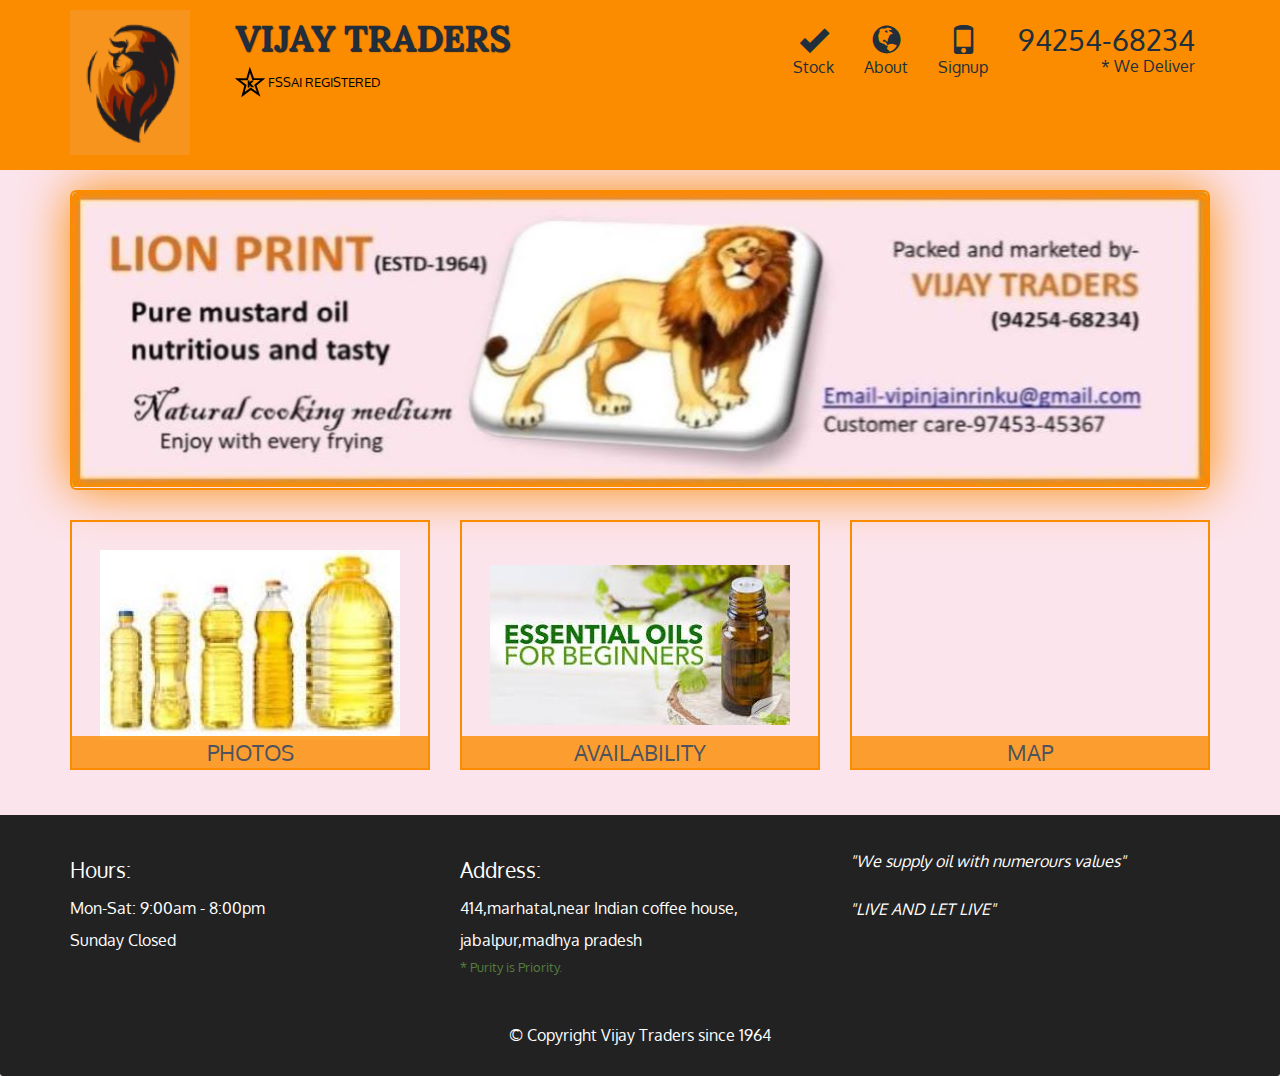
<file: vj project/index.html>
<!doctype html>
<html lang="en">
  <head>
    <meta charset="utf-8">
    <meta http-equiv="X-UA-Compatible" content="IE=edge">
    <meta name="viewport" content="width=device-width, initial-scale=1">
    <title>vijay traders</title>
    <link rel="stylesheet" href="css/bootstrap.min.css">
    <link rel="stylesheet" href="css/styles.css">
    <link href='https://fonts.googleapis.com/css?family=Oxygen:400,300,700' rel='stylesheet' type='text/css'>
    <link href='https://fonts.googleapis.com/css?family=Lora' rel='stylesheet' type='text/css'>
  </head>
<body>
  <header>
    <nav id="header-nav" class="navbar navbar-default">
      <div class="container">
        <div class="navbar-header">
          <a href="index.html" class="pull-left visible-md visible-lg">
            <div id="logo-img"></div>
          </a>
          <div class="navbar-brand">
            <a href="index.html"><h1>VIJAY TRADERS</h1></a>
            <p>
               <img src="images/star-k-logo.png" alt="Registration">
               <span>Fssai registered</span>
            </p>
          </div>
          <button id="navbarToggle" type="button" class="navbar-toggle collapsed" data-toggle="collapse" data-target="#collapsable-nav" aria-expanded="false">
            <span class="sr-only">Toggle navigation</span>
            <span class="icon-bar"></span>
            <span class="icon-bar"></span>
            <span class="icon-bar"></span>
          </button>
        </div>
        <div id="collapsable-nav" class="collapse navbar-collapse">
           <ul id="nav-list" class="nav navbar-nav navbar-right">
            <li class="visible-xs active">
              <a href="index.html">
                <span class="glyphicon glyphicon-home"></span> Home</a>
            </li>
            <li>
              <a href="photos.html">
                <span class="glyphicon glyphicon-ok" aria-hidden="true"></span><br class="hidden-xs"> Stock</a>
            </li>
            <li>
              <a href="#">
                <span class="glyphicon glyphicon-globe" aria-hidden="true"></span><br class="hidden-xs"> About</a>
            </li>
            <li>
              <a href="#">
                <span class="glyphicon glyphicon-phone" aria-hidden="true"></span><br class="hidden-xs"> Signup</a>
            </li>
            <li id="phone" class="hidden-xs">
              <a href="tel:94254-68234">
                <span>94254-68234</span></a><div>* We Deliver</div>
            </li>
          </ul><!-- #nav-list -->
        </div><!-- .collapse .navbar-collapse -->
      </div><!-- .container -->
    </nav><!-- #header-nav -->
  </header>
  <div id="call-btn" class="visible-xs">
    <a class="btn" href="tel:410-602-5008">
    <span class="glyphicon glyphicon-earphone"></span>
    94254-68234
    </a>
  </div>
  <div id="xs-deliver" class="text-center visible-xs">* We Deliver</div>
  <div id="main-content" class="container">
    <div class="jumbotron">
      <img src="images/label_768.jpg" alt="label" class="img-responsive visible-xs">
    </div>
     <div id="home-tiles" class="row">
      <div class="col-md-4 col-sm-6 col-xs-12">
        <a href="photos.html"><div id="photos-tile"><span>Photos</span></div></a>
      </div>
      <div class="col-md-4 col-sm-6 col-xs-12">
        <a href="availability.html"><div id="specials-tile"><span>Availability</span></div></a>
      </div>
      <div class="col-md-4 col-sm-12 col-xs-12">
        <a href="https://www.google.com/maps/place/Malaviya+Chowk,+Awadhpuri,+Marhatal,+Jabalpur,+Madhya+Pradesh+482002/@23.1689137,79.9298391,17z/data=!3m1!4b1!4m5!3m4!1s0x3981ae105fa8e553:0x83a24d21c27c1859!8m2!3d23.1689088!4d79.9320278" target="_blank">
          <div id="map-tile">
            <iframe src="https://www.google.com/maps/embed?pb=!1m18!1m12!1m3!1d3668.0352447786813!2d79.92983911439688!3d23.168913716658036!2m3!1f0!2f0!3f0!3m2!1i1024!2i768!4f13.1!3m3!1m2!1s0x3981ae105fa8e553%3A0x83a24d21c27c1859!2sMalaviya%20Chowk%2C%20Awadhpuri%2C%20Marhatal%2C%20Jabalpur%2C%20Madhya%20Pradesh%20482002!5e0!3m2!1sen!2sin!4v1592202387141!5m2!1sen!2sin" width="100%" height="250" frameborder="0" style="border:0;" allowfullscreen="" aria-hidden="false" tabindex="0"></iframe>" width="600" height="450" frameborder="0" style="border:0;" allowfullscreen="" aria-hidden="false" tabindex="0"></iframe>" width="100%" height="250" frameborder="0" style="border:0" allowfullscreen></iframe>
            <span>Map</span>
          </div>

        </a>
      </div>
    </div>
  </div>
  <footer class="panel-footer">
    <div class="container">
      <div class="row">
        <section id="hours" class="col-sm-4">
          <span>Hours:</span><br>
          Mon-Sat: 9:00am - 8:00pm<br>
          Sunday Closed
          <hr class="visible-xs">
        </section>
        <section id="address" class="col-sm-4">
          <span>Address:</span><br>
          414,marhatal,near Indian coffee house,<br>
          jabalpur,madhya pradesh
          <p>* Purity is Priority.</p>
          <hr class="visible-xs">
        </section>
        <section id="testimonials" class="col-sm-4">
          <p>"We supply oil with numerours values"</p>
          <p>"LIVE AND LET LIVE"</p>
        </section>
      </div>
      <div class="text-center">&copy; Copyright Vijay Traders since 1964</div>
    </div>
  </footer>
  <!-- jQuery (Bootstrap JS plugins depend on it) -->
  <script src="js/jquery-2.1.4.min.js"></script>
  <script src="js/bootstrap.min.js"></script>
  <script src="js/script.js"></script>
</body>
</html>
</file>
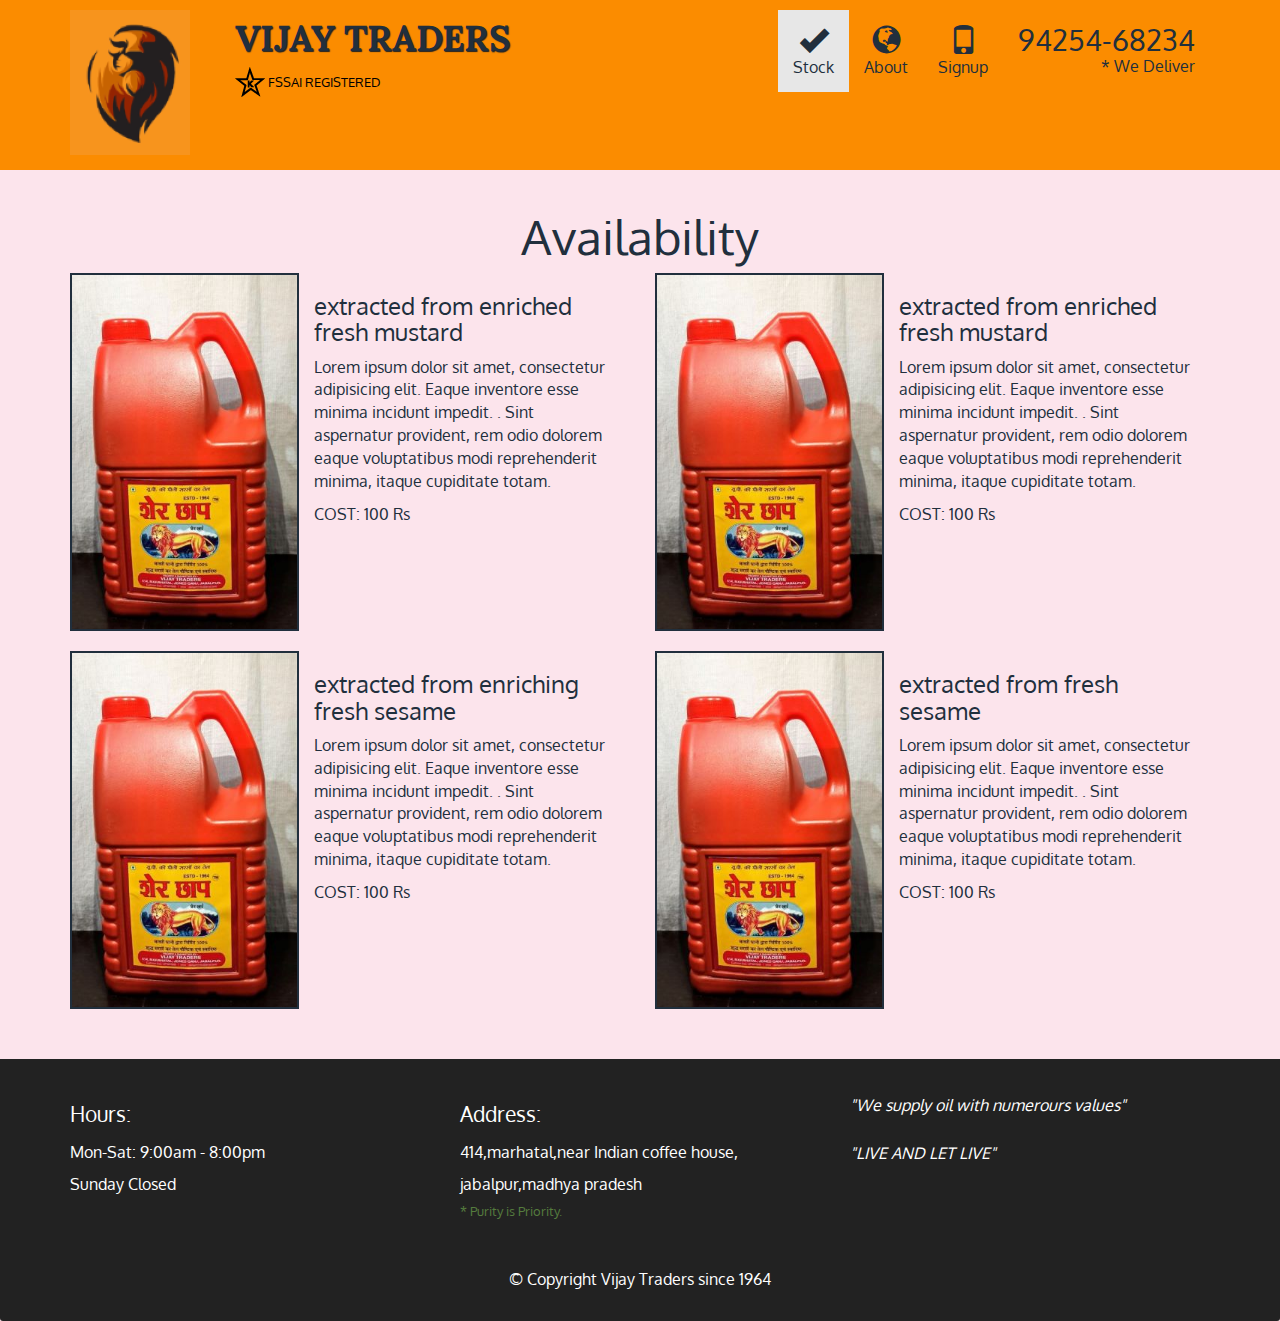
<file: vj project/availability.html>
<!doctype html>
<html lang="en">
  <head>
    <meta charset="utf-8">
    <meta http-equiv="X-UA-Compatible" content="IE=edge">
    <meta name="viewport" content="width=device-width, initial-scale=1">
    <title>vijay traders</title>
    <link rel="stylesheet" href="css/bootstrap.min.css">
    <link rel="stylesheet" href="css/styles.css">
    <link href='https://fonts.googleapis.com/css?family=Oxygen:400,300,700' rel='stylesheet' type='text/css'>
    <link href='https://fonts.googleapis.com/css?family=Lora' rel='stylesheet' type='text/css'>
  </head>
<body>
  <header>
    <nav id="header-nav" class="navbar navbar-default">
      <div class="container">
        <div class="navbar-header">
          <a href="index.html" class="pull-left visible-md visible-lg">
            <div id="logo-img"></div>
          </a>
          <div class="navbar-brand">
            <a href="index.html"><h1>VIJAY TRADERS</h1></a>
            <p>
               <img src="images/star-k-logo.png" alt="Registration">
               <span>Fssai registered</span>
            </p>
          </div>
          <button id="navbarToggle" type="button" class="navbar-toggle collapsed" data-toggle="collapse" data-target="#collapsable-nav" aria-expanded="false">
            <span class="sr-only">Toggle navigation</span>
            <span class="icon-bar"></span>
            <span class="icon-bar"></span>
            <span class="icon-bar"></span>
          </button>
        </div>
        <div id="collapsable-nav" class="collapse navbar-collapse">
           <ul id="nav-list" class="nav navbar-nav navbar-right">
            <li class="visible-xs">
              <a href="index.html">
                <span class="glyphicon glyphicon-home"></span> Home</a>
            </li>
            <li class="active">
              <a href="photos.html">
                <span class="glyphicon glyphicon-ok" aria-hidden="true"></span><br class="hidden-xs"> Stock</a>
            </li>
            <li>
              <a href="#">
                <span class="glyphicon glyphicon-globe" aria-hidden="true"></span><br class="hidden-xs"> About</a>
            </li>
            <li>
              <a href="#">
                <span class="glyphicon glyphicon-phone" aria-hidden="true"></span><br class="hidden-xs"> Signup</a>
            </li>
            <li id="phone" class="hidden-xs">
              <a href="tel:94254-68234">
                <span>94254-68234</span></a><div>* We Deliver</div>
            </li>
          </ul><!-- #nav-list -->
        </div><!-- .collapse .navbar-collapse -->
      </div><!-- .container -->
    </nav><!-- #header-nav -->
  </header>
  <div id="call-btn" class="visible-xs">
    <a class="btn" href="tel:410-602-5008">
    <span class="glyphicon glyphicon-earphone"></span>
    94254-68234
    </a>
  </div>
  <div id="xs-deliver" class="text-center visible-xs">* We Deliver</div>
  <div id="main-content" class="container">
     <h2 id="availability-title" class="text-center">Availability</h2>
      <section class="row">
      <div class="Stock-tile col-md-6">
        <div class="row">
          <div class="col-sm-5">
            <div class="stock-photo">
              <img class="img-responsive" width="250" height="150" src="images/5L.jpg" alt="Item">
            </div>
          </div>
          <div class="stock-description col-sm-7">
            <h3 class="Stock-title">extracted from enriched fresh mustard</h3>
            <p class="Stock-details">Lorem ipsum dolor sit amet, consectetur adipisicing elit. Eaque inventore esse minima incidunt impedit. . Sint aspernatur provident, rem odio dolorem eaque voluptatibus modi reprehenderit minima, itaque cupiditate totam.</p>
            <p>COST: 100 Rs</p>
          </div>
        </div>
        <hr class="visible-xs">
      </div>

      <div class="Stock-tile col-md-6">
        <div class="row">
          <div class="col-sm-5">
            <div class="stock-photo">
              <img class="img-responsive" width="250" height="150" src="images/5L.jpg" alt="Item">
            </div>
          </div>
          <div class="stock-description col-sm-7">
            <h3 class="Stock-title">extracted from enriched fresh mustard</h3>
            <p class="Stock-details">Lorem ipsum dolor sit amet, consectetur adipisicing elit. Eaque inventore esse minima incidunt impedit. . Sint aspernatur provident, rem odio dolorem eaque voluptatibus modi reprehenderit minima, itaque cupiditate totam.</p>
            <p>COST: 100 Rs</p>
          </div>
        </div>
        <hr class="visible-xs">
      </div>
      <!-- Add after every 2nd menu-item-tile -->
      <div class="clearfix visible-lg-block visible-md-block"></div>

      <div class="Stock-tile col-md-6">
        <div class="row">
          <div class="col-sm-5">
            <div class="stock-photo">
              <img class="img-responsive" width="250" height="150" src="images/5L.jpg" alt="Item">
            </div>
          </div>
          <div class="stock-description col-sm-7">
            <h3 class="Stock-title">extracted from enriching fresh sesame</h3>
            <p class="Stock-details">Lorem ipsum dolor sit amet, consectetur adipisicing elit. Eaque inventore esse minima incidunt impedit. . Sint aspernatur provident, rem odio dolorem eaque voluptatibus modi reprehenderit minima, itaque cupiditate totam.</p>
            <p>COST: 100 Rs</p>
          </div>
        </div>
        <hr class="visible-xs">
      </div>

      <div class="Stock-tile col-md-6">
        <div class="row">
          <div class="col-sm-5">
            <div class="stock-photo">
              <img class="img-responsive" width="250" height="150" src="images/5L.jpg" alt="Item">
            </div>
          </div>
          <div class="stock-description col-sm-7">
            <h3 class="Stock-title">extracted from fresh sesame</h3>
            <p class="Stock-details">Lorem ipsum dolor sit amet, consectetur adipisicing elit. Eaque inventore esse minima incidunt impedit. . Sint aspernatur provident, rem odio dolorem eaque voluptatibus modi reprehenderit minima, itaque cupiditate totam.</p>
            <p>COST: 100 Rs</p>
          </div>
        </div>
        <hr class="visible-xs">
      </div>
      <!-- Add after every 2nd menu-item-tile -->
      <div class="clearfix visible-lg-block visible-md-block"></div>

      
    </section>
  </div>
  <footer class="panel-footer">
    <div class="container">
      <div class="row">
        <section id="hours" class="col-sm-4">
          <span>Hours:</span><br>
          Mon-Sat: 9:00am - 8:00pm<br>
          Sunday Closed
          <hr class="visible-xs">
        </section>
        <section id="address" class="col-sm-4">
          <span>Address:</span><br>
          414,marhatal,near Indian coffee house,<br>
          jabalpur,madhya pradesh
          <p>* Purity is Priority.</p>
          <hr class="visible-xs">
        </section>
        <section id="testimonials" class="col-sm-4">
          <p>"We supply oil with numerours values"</p>
          <p>"LIVE AND LET LIVE"</p>
        </section>
      </div>
      <div class="text-center">&copy; Copyright Vijay Traders since 1964</div>
    </div>
  </footer>
  <!-- jQuery (Bootstrap JS plugins depend on it) -->
  <script src="js/jquery-2.1.4.min.js"></script>
  <script src="js/bootstrap.min.js"></script>
  <script src="js/script.js"></script>
</body>
</html>
</file>
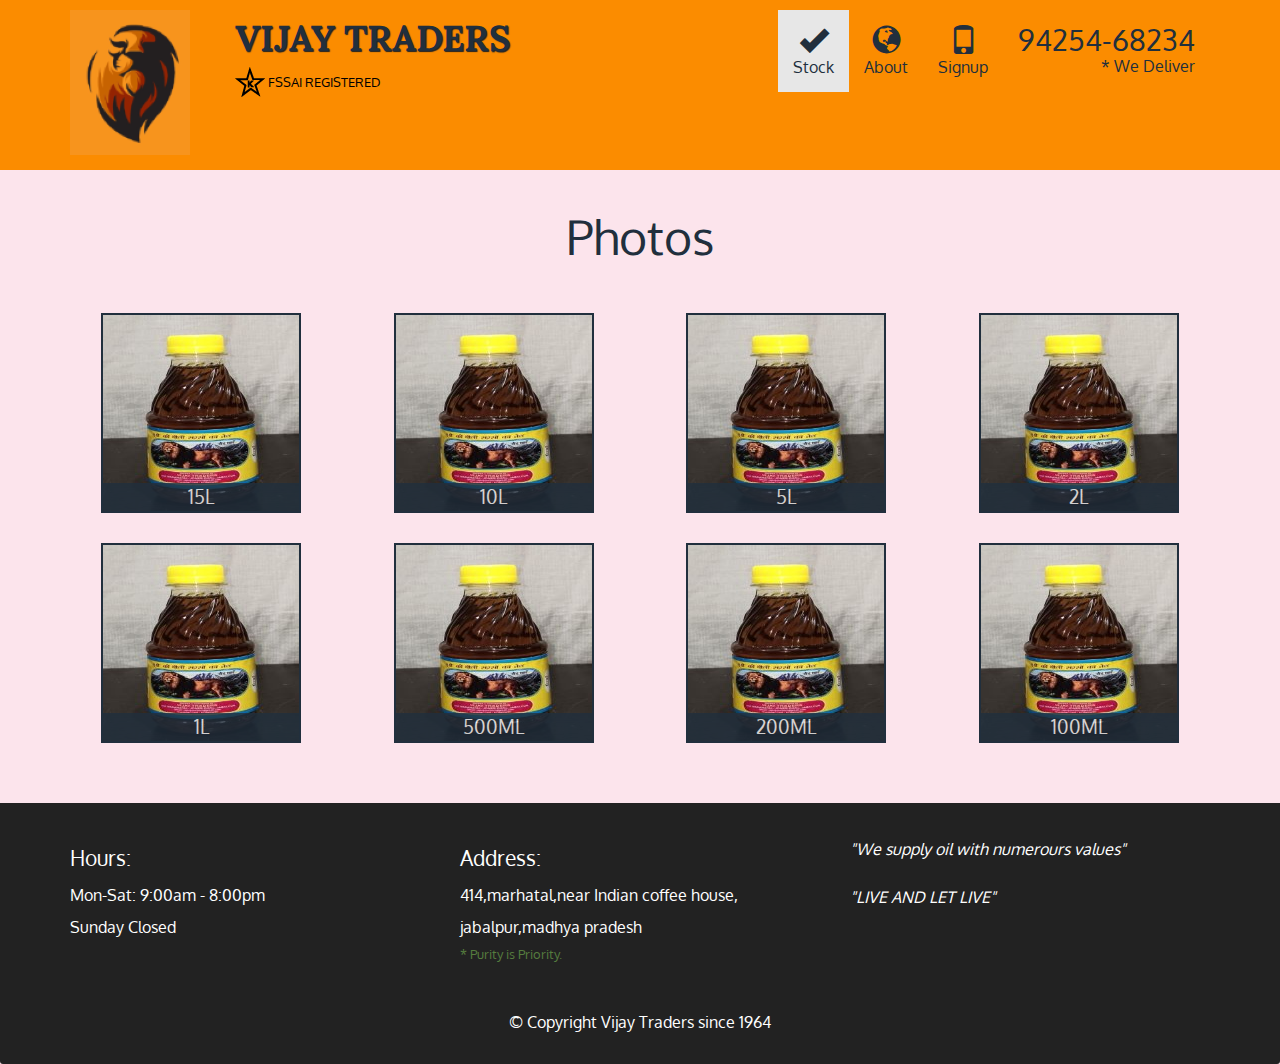
<file: vj project/photos.html>
<!doctype html>
<html lang="en">
  <head>
    <meta charset="utf-8">
    <meta http-equiv="X-UA-Compatible" content="IE=edge">
    <meta name="viewport" content="width=device-width, initial-scale=1">
    <title>vijay traders</title>
    <link rel="stylesheet" href="css/bootstrap.min.css">
    <link rel="stylesheet" href="css/styles.css">
    <link href='https://fonts.googleapis.com/css?family=Oxygen:400,300,700' rel='stylesheet' type='text/css'>
    <link href='https://fonts.googleapis.com/css?family=Lora' rel='stylesheet' type='text/css'>
  </head>
<body>
  <header>
    <nav id="header-nav" class="navbar navbar-default">
      <div class="container">
        <div class="navbar-header">
          <a href="index.html" class="pull-left visible-md visible-lg">
            <div id="logo-img"></div>
          </a>
          <div class="navbar-brand">
            <a href="index.html"><h1>VIJAY TRADERS</h1></a>
            <p>
               <img src="images/star-k-logo.png" alt="Registration">
               <span>Fssai registered</span>
            </p>
          </div>
          <button id="navbarToggle" type="button" class="navbar-toggle collapsed" data-toggle="collapse" data-target="#collapsable-nav" aria-expanded="false">
            <span class="sr-only">Toggle navigation</span>
            <span class="icon-bar"></span>
            <span class="icon-bar"></span>
            <span class="icon-bar"></span>
          </button>
        </div>
        <div id="collapsable-nav" class="collapse navbar-collapse">
           <ul id="nav-list" class="nav navbar-nav navbar-right">
            <li class="visible-xs">
              <a href="index.html">
                <span class="glyphicon glyphicon-home"></span> Home</a>
            </li>
            <li class="active">
              <a href="photos.html">
                <span class="glyphicon glyphicon-ok" aria-hidden="true"></span><br class="hidden-xs"> Stock</a>
            </li>
            <li>
              <a href="#">
                <span class="glyphicon glyphicon-globe" aria-hidden="true"></span><br class="hidden-xs"> About</a>
            </li>
            <li>
              <a href="#">
                <span class="glyphicon glyphicon-phone" aria-hidden="true"></span><br class="hidden-xs"> Signup</a>
            </li>
            <li id="phone" class="hidden-xs">
              <a href="tel:94254-68234">
                <span>94254-68234</span></a><div>* We Deliver</div>
            </li>
          </ul><!-- #nav-list -->
        </div><!-- .collapse .navbar-collapse -->
      </div><!-- .container -->
    </nav><!-- #header-nav -->
  </header>
  <div id="call-btn" class="visible-xs">
    <a class="btn" href="tel:410-602-5008">
    <span class="glyphicon glyphicon-earphone"></span>
    94254-68234
    </a>
  </div>
  <div id="xs-deliver" class="text-center visible-xs">* We Deliver</div>
  <div id="main-content" class="container">
    <h2 id="photos-title" class="text-center">Photos</h2>
     <section class="row">
      <div class="col-md-3 col-sm-4 col-xs-6 col-xxs-12">
        <a href="availability.html">
          <div class="category-tile">
            <img width="200" height="200" src="images/200ml.jpg" alt="bottle">
            <span>15L</span>
          </div>
        </a>
      </div>
      <div class="col-md-3 col-sm-4 col-xs-6 col-xxs-12">
        <a href="availability.html">
          <div class="category-tile">
            <img width="200" height="200" src="images/200ml.jpg" alt="bottle">
            <span>10L</span>
          </div>
        </a>
      </div>
      <div class="col-md-3 col-sm-4 col-xs-6 col-xxs-12">
        <a href="availability.html">
          <div class="category-tile">
            <img width="200" height="200" src="images/200ml.jpg" alt="bottle">
            <span>5L</span>
          </div>
        </a>
      </div>
      <div class="col-md-3 col-sm-4 col-xs-6 col-xxs-12">
        <a href="availability.html">
          <div class="category-tile">
            <img width="200" height="200" src="images/200ml.jpg" alt="bottle">
            <span>2L</span>
          </div>
        </a>
      </div>
      <div class="col-md-3 col-sm-4 col-xs-6 col-xxs-12">
        <a href="availability.html">
          <div class="category-tile">
            <img width="200" height="200" src="images/200ml.jpg" alt="bottle">
            <span>1L</span>
          </div>
        </a>
      </div>
      <div class="col-md-3 col-sm-4 col-xs-6 col-xxs-12">
        <a href="availability.html">
          <div class="category-tile">
            <img width="200" height="200" src="images/200ml.jpg" alt="bottle">
            <span>500mL</span>
          </div>
        </a>
      </div>
      <div class="col-md-3 col-sm-4 col-xs-6 col-xxs-12">
        <a href="availability.html">
          <div class="category-tile">
            <img width="200" height="200" src="images/200ml.jpg" alt="bottle">
            <span>200mL</span>
          </div>
        </a>
      </div>
      <div class="col-md-3 col-sm-4 col-xs-6 col-xxs-12">
        <a href="availability.html">
          <div class="category-tile">
            <img width="200" height="200" src="images/200ml.jpg" alt="bottle">
            <span>100mL</span>
          </div>
        </a>
      </div>
    </section> 

  </div><!-- End of #main-content -->
  </div>
  <footer class="panel-footer">
    <div class="container">
      <div class="row">
        <section id="hours" class="col-sm-4">
          <span>Hours:</span><br>
          Mon-Sat: 9:00am - 8:00pm<br>
          Sunday Closed
          <hr class="visible-xs">
        </section>
        <section id="address" class="col-sm-4">
          <span>Address:</span><br>
          414,marhatal,near Indian coffee house,<br>
          jabalpur,madhya pradesh
          <p>* Purity is Priority.</p>
          <hr class="visible-xs">
        </section>
        <section id="testimonials" class="col-sm-4">
          <p>"We supply oil with numerours values"</p>
          <p>"LIVE AND LET LIVE"</p>
        </section>
      </div>
      <div class="text-center">&copy; Copyright Vijay Traders since 1964</div>
    </div>
  </footer>
  <!-- jQuery (Bootstrap JS plugins depend on it) -->
  <script src="js/jquery-2.1.4.min.js"></script>
  <script src="js/bootstrap.min.js"></script>
  <script src="js/script.js"></script>
</body>
</html>
</file>
<file: vj project/css/styles.css>
body {
  font-size: 16px;
  color: #fff;
  background-color: #FCE4EC;
  font-family: 'Oxygen', sans-serif;
}

/** HEADER **/
#header-nav {
  background-color: #FB8C00;
  border-radius: 0;
  border: 0;
}

#logo-img {
  background: url('../images/l1.png') no-repeat;
  width: 150px;
  height: 150px;
  margin: 10px 15px 10px 0;
}

.navbar-brand {
  padding-top: 25px;
}

.navbar-brand h1 { /* Restaurant name */
  font-family: 'Lora', serif;
  color: #212F3D;
  font-size: 2em;
  text-transform: uppercase;
  font-weight: bold;
  text-shadow: 1px 1px 1px #222;
  margin-top: 0;
  margin-bottom: 0;
  line-height: .75;
}
.navbar-brand a:hover, .navbar-brand a:focus {
  text-decoration: none;
}
.navbar-brand p { /* Kosher cert */
  color: #000;
  text-transform: uppercase;
  font-size: .7em;
  margin-top: 15px;
}
.navbar-brand p span { /* Star-K */
  vertical-align: middle;
}
#nav-list {
  margin-top: 10px;
}
#nav-list a {
  color: #212F3D;
  text-align: center;
}
#nav-list a:hover {
  background: #FCE4EC;
}
#nav-list a span {
  font-size: 1.8em;
}

#phone {
  margin-top: 5px;
}
#phone a { /* Phone number */
  text-align: right;
  padding-bottom: 0;
}
#phone div { /* We Deliver */
  color: #212F3D;
  text-align: right;
  padding-right: 15px;
}

.navbar-header button.navbar-toggle, .navbar-header .icon-bar {
  border: 1px solid #212F3D;
}
.navbar-header button.navbar-toggle {
  clear: both;
  margin-top: -30px;
}
/* END HEADER */
/* FOOTER */
.panel-footer {
  margin-top: 30px;
  padding-top: 35px;
  padding-bottom: 30px;
  background-color: #222;
  border-top: 0;
}
.panel-footer div.row {
  margin-bottom: 35px;
}
#hours, #address {
  line-height: 2;
}
#hours > span, #address > span {
  font-size: 1.3em;
}
#address p {
  color: #557c3e;
  font-size: .8em;
  line-height: 1.8;
}
#testimonials {
  font-style: italic;
}
#testimonials p:nth-child(2) {
  margin-top: 25px;
}
/* END FOOTER */

/* HOME PAGE */
.container .jumbotron {
  box-shadow: 0 0 50px #FB8C00;
  border: 2px solid #FB8C00;
}

#photos-tile, #specials-tile, #map-tile {
  height: 250px;
  width: 100%;
  margin-bottom: 15px;
  position: relative;
  border: 2px solid #FB8C00;
  overflow: hidden;
}
#photos-tile:hover, #specials-tile:hover, #map-tile:hover {
  box-shadow: 0 1px 5px 1px #FB8C00;
}
#photos-tile {
  background: url('../images/photos.jpg') no-repeat;
  background-position: center;
}
#specials-tile {
  background: url('../images/availability.jpg') no-repeat;
  background-position: center;
}

#photos-tile span, #specials-tile span, #map-tile span {
  position: absolute;
  bottom: 0;
  right: 0;
  width: 100%;
  text-align: center;
  font-size: 1.4em;
  text-transform: uppercase;
  background-color: #FB8C00;
  color: #212F3D;
  opacity: .8;
}
/* END HOME PAGE */

/********** Large devices only **********/
@media (min-width: 1200px) {
  .container .jumbotron {
    background: url('../images/label_1200.jpg') no-repeat;
    height: 300px;
  }
}

/********** Medium devices only **********/
@media (min-width: 992px) and (max-width: 1199px) {
  /* Header */
  #logo-img {
    background: url('../images/l1.png') no-repeat;
    width: 100px;
    height: 100px;
    margin: 5px 5px 5px 0;
  }
  /* End Header */
  /* Home Page */
  .container .jumbotron {
    background: url('../images/label_992.jpg') no-repeat;
    height: 264px;
    px;
  }
  /* End Home Page */
}

/********** Small devices only **********/
@media (min-width: 768px) and (max-width: 991px) {
   /* Home Page */
  .container .jumbotron {
    background: url('../images/label_768.jpg') no-repeat;
    height: 208px;
  }
  /* End Home Page */
}
/* MENU CATEGORIES PAGE */
#photos-title{
  color: #212F3D ;
  font-size: 3em;
  margin-bottom: 50px;

}
.category-tile { 
  position: relative;
  border: 2px solid  #212F3D; 
  overflow: hidden;
  width: 200px;
  height: 200px;
  margin: 0 auto 30px;
}
.category-tile span {
  position: absolute;
  bottom: 0;
  right: 0;
  width: 100%;
  text-align: center;
  font-size: 1.2em;
  text-transform: uppercase;
  background-color:  #212F3D;
  color: #fff;
  opacity: .8;
}
.category-tile:hover {
  box-shadow: 0 1px 5px 1px #212F3D;
}

/* END MENU CATEGORIES PAGE */

/* AVAILABILITY PAGE */

h2{
 color: #212F3D;
 font-size: 3em 
}
.stock-tile {
  margin-bottom: 30px;
  color: #212F3D;
}
.stock-tile hr {
  width: 80%;
}
.stock-tile {
  font-size: 1.1em;
  text-align: right;
  margin-top: -15px;
  margin-right: -15px;
}
.stock-photo {
  position: relative;
  border: 2px solid #212F3D; 
  overflow: hidden;
  padding: 0;
  margin-right: -15px;
  margin-left: auto;
  margin-bottom: 20px;
  max-width: 250px;
}

.stock-description {
  padding-right: 30px;
  color: #212F3D;
}
h3.stock-title {
  margin: 0 0 20px;
}
.stock-details {
  font-size: .9em;
  font-style: italic;
  color: #212F3D;
}
/* END AVAILABILITY PAGE */



/********** Extra small devices only **********/
@media (max-width: 767px) {
  /* Header */
  .navbar-brand {
    padding-top: 10px;
    height: 80px;
  }
  .navbar-brand h1 { /* Restaurant name */
    padding-top: 10px;
    font-size: 5vw; /* 1vw = 1% of viewport width */
  }
  .navbar-brand p { /* Kosher cert */
    font-size: .6em;
    margin-top: 12px;
  }
  .navbar-brand p img { /* Star-K */
    height: 16px;
  }

  #collapsable-nav a { /* Collapsed nav menu text */
    font-size: 1.2em;
  }
  #collapsable-nav a span { /* Collapsed nav menu glyph */
    font-size: 1em;
    margin-right: 5px;
  }

  #call-btn > a {
    font-size: 1.2em;
    display: block;
    margin: 0 20px;
    padding: 10px;
    border: 2px solid #212F3D;
    background-color: #FB8C00;
    color: #951c49;
  }
  #xs-deliver {
    margin-top: 5px;
    font-size: .7em;
    letter-spacing: .1em;
    text-transform: uppercase;

  }
  #xs-deliver,.text-center visible xs{
    color: #212F3D;
  }
  
  /* End Header */
  /* Footer */
  .panel-footer section {
    margin-bottom: 30px;
    text-align: center;
  }
  .panel-footer section:nth-child(3) {
    margin-bottom: 0; /* margin already exists on the whole row */
  }
  .panel-footer section hr {
    width: 50%;
  }
  /* End Footer */
  /* Home Page */
  .container .jumbotron {
    margin-top: 30px;
    padding: 0;
  }
#photos-tile, #specials-tile {
    width: 360px;
    margin: 0 auto 15px;
  }
  #photos-tile, #specials-tile {
    width: 360px;
    margin: 0 auto 15px;
  }

  .stock-photo {
    margin-right: auto;
  }
  .stock-tile  {
    text-align: center;
  }
  .stock-description {
    text-align: center;;
  }
}
  /********** Super extra small devices Only :-) (e.g., iPhone 4) **********/
@media (max-width: 479px) {
  /* Header */
  .navbar-brand h1 { /* Restaurant name */
    padding-top: 5px;
    font-size: 6vw;
  }
  /* End Header */
  
  /* Home page */
  #menu-tile, #specials-tile {
    width: 280px;
    margin: 0 auto 15px;
  }
  .col-xxs-12 {
    position: relative;
    min-height: 1px;
    padding-right: 15px;
    padding-left: 15px;
    float: left;
    width: 100%;
  }
}
</file>
